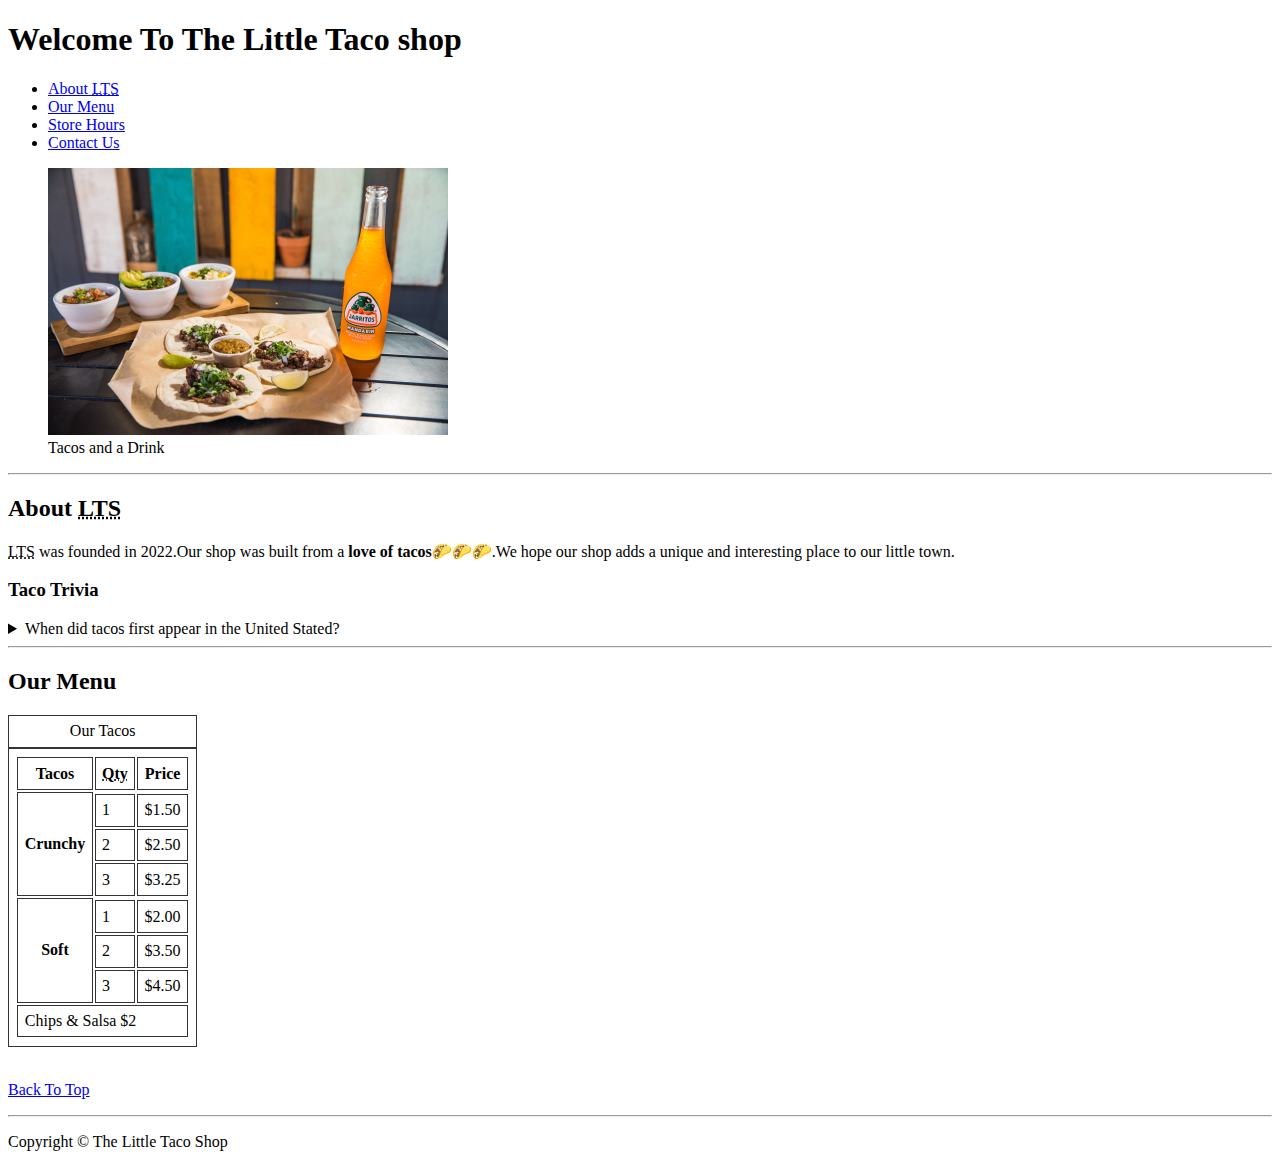
<file: index.html>
<!DOCTYPE html>
<html lang="en">
<head>
    <meta charset="UTF-8">
    <meta name="viewport" content="width=device-width, initial-scale=1.0">
    <title>The Little Taco Shop</title>
    <link rel="icon" href="favicon.ico" type="image/x-icon">
    <link rel="stylesheet" href="css/style.css" >
</head>
<body>
    <header> 
        <h1> Welcome To The Little Taco shop</h1>
        <nav>
            <ul>
                <li>
                    <a href="#about">About <abbr title="The Little Taco Shop">LTS</abbr></a>
                </li>
                <li>
                    <a href="#menu">Our Menu</a>
                </li>
                <li>
                    <a href="hours.html" target="_blank">Store Hours</a>
                </li>
                <li>
                    <a href="contact.html" target="_blank">Contact Us</a>
                </li>
            </ul>
        </nav>

        <figure>
          <img src="tacos_and_drink_400x267.png" alt="Tacos and a Drink" title=" We Love Tacos">
             <figcaption>
                Tacos and a Drink
             </figcaption>
        </figure>
    </header>

    <hr>

    <main>
        <article id="about">
                <h2>About <abbr title="Little Taco Shop">LTS</abbr></h2>
                 <p>
                    <abbr title="Little Taco Shop">LTS</abbr> was founded in <time datetime="2022">2022</time>.Our shop was built
                from a <strong>love of tacos</strong>🌮🌮🌮.We hope our shop adds a unique and 
                interesting place to our little town.
                 </p>

                <aside>
                    <h3>Taco Trivia</h3>
                    <details>
                        <summary>When did tacos first appear in the United Stated?</summary>
                        <p>
                            Jeffrey M. Pilcher, taco historian and professor of history at the University of Minnesota, says
                            the earliest mention of tacos in the United States are in a newspaper from <time
                                datetime="1905">1905</time>. (Source: <cite><a
                                    href="https://www.smithsonianmag.com/arts-culture/where-did-the-taco-come-from-81228162/"
                                    target="_blank">Smithsonian Magazine</a></cite>) 
                        </p>
                    </details>
                </aside>
        </article>

        <hr>

        <article id="menu">
                <h2>Our Menu</h2>
                <table>
                   <caption>Our Tacos</caption>
                     <thead>
                        <tr>
                            <th scope="col">Tacos</th>
                            <th scope="col"><abbr title="Quantity">Qty</abbr></th>
                            <th scope="col">Price</th>
                        </tr>
                     </thead> 
                     <tbody>
                        <tr>
                            <th rowspan="4">Crunchy</th>
                              <tr>
                                <td>1</td>
                                <td>$1.50</td>
                              </tr>
                              <tr>
                                <td>2</td>
                                <td>$2.50</td>
                              </tr>
                              <tr>
                                <td>3</td>
                                <td>$3.25</td>
                              </tr>
                        </tr>
                        <tr>
                            <th rowspan="4">Soft</th>
                             <tr>
                               <td>1</td>
                               <td>$2.00</td>
                             </tr>
                             <tr>
                               <td>2</td>
                               <td>$3.50</td>
                             </tr>
                             <tr>
                               <td>3</td>
                               <td>$4.50</td>
                             </tr>
                        </tr>
                     </tbody> 
                     <tfoot>
                        <tr>
                            <td colspan="3">Chips & Salsa $2</td>
                        </tr>
                     </tfoot> 
                    
                </table>
                <br>
                 <p>
                   <a href="#">Back To Top</a>
                 </p>
        </article>
    </main>

    <hr>

    <footer>
        <p>
          Copyright &copy; The Little Taco Shop
        </p>
    </footer>
</body>
</html>
</file>
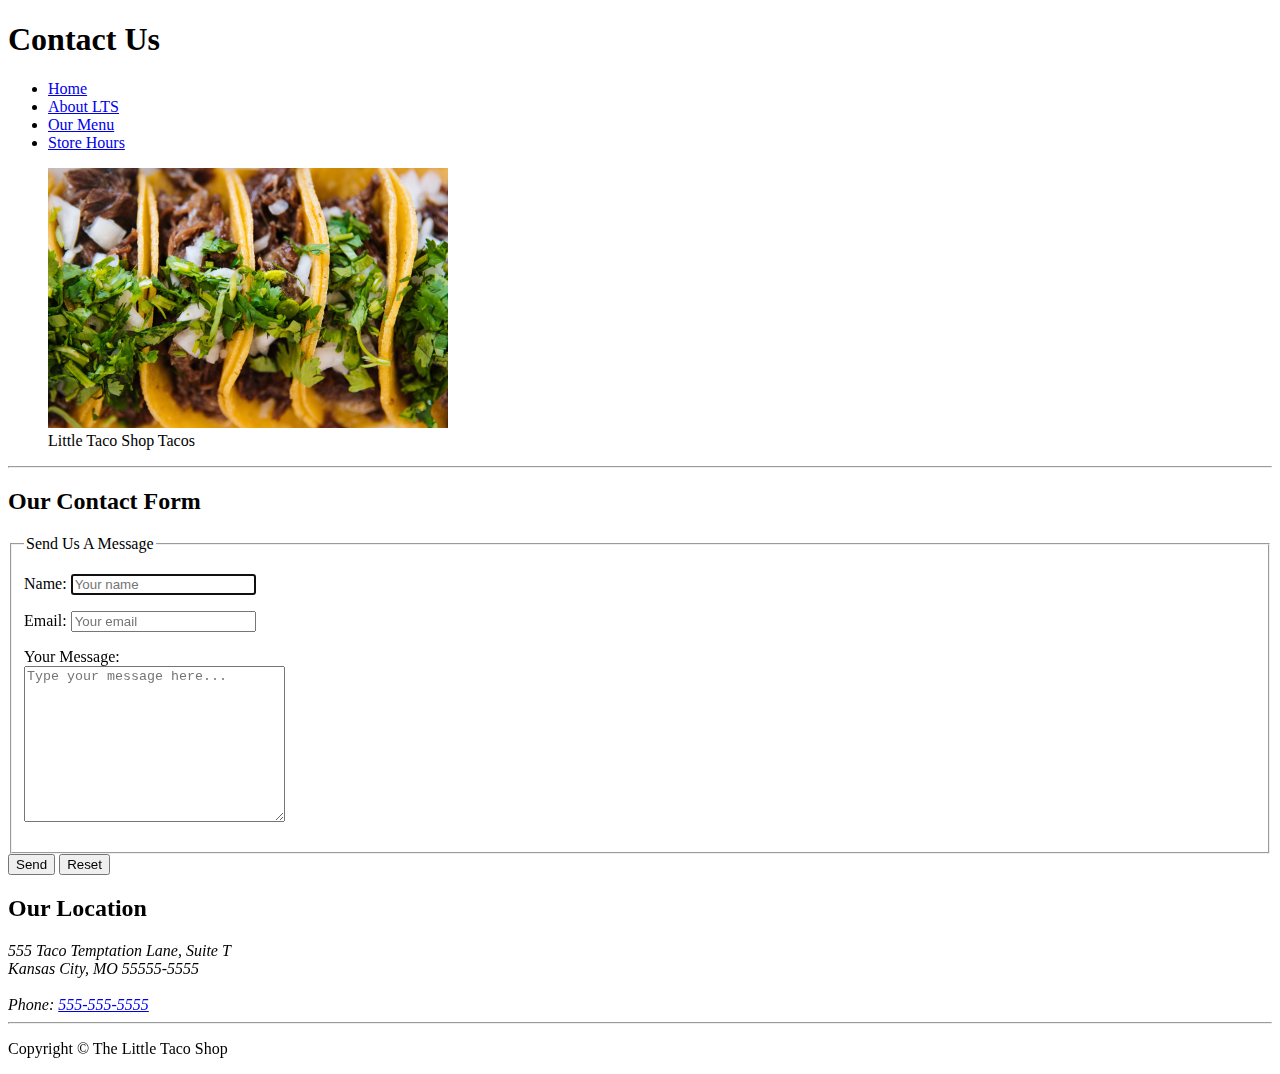
<file: contact.html>
<!DOCTYPE html>
<html lang="en">
<head>
    <meta charset="UTF-8">
    <meta name="viewport" content="width=device-width, initial-scale=1.0">
    <title>Contact Us-LTS</title>
</head>
<body>
    <header> 
      <h1>Contact Us</h1>
        <nav>
            <ul>
                <li>
                    <a href="index.html">Home</a>
                </li>
                <li>
                    <a href="/#about">About LTS</a>
                </li>
                <li>
                    <a href="/#menu">Our Menu</a>
                </li>
                <li>
                    <a href="hours.html">Store Hours</a>
                </li>
            </ul>
        </nav>
        <figure>
            <img src="tacos_close_up_400x260.png" alt="Little Taco Shop Tacos" title="Tacos ready to eat!"
                width="400" height="260">
            <figcaption>
                Little Taco Shop Tacos
            </figcaption>
        </figure>
    </header>

    <hr>

    <main>
        <article>
            <section>
                <h2>Our Contact Form</h2>
              <form action="https://httpbin.org/get" method="get">
                <fieldset>
                    <legend>Send Us A Message</legend>
                    <p>
                      <label for="name">Name:</label>
                      <input type="text" name="name" id="name" placeholder="Your name" autocomplete="on" required autofocus>
                    </p>
                    <p>
                        <label for="mail">Email:</label>
                        <input type="text" name="name" id="mail" placeholder="Your email" autocomplete="on" required >
                    </p>
                    <p>
                        <label for="messageBox">Your Message:</label>
                        <br>
                        <textarea id="messageBox" name="messageBox" rows="10" cols="30" placeholder="Type your message here..." required></textarea>
                    </p>
                </fieldset>
                <button type="submit">Send</button>
                <button type="reset">Reset</button>
              </form>
            </section>

            <section>
                <h2>Our Location</h2>
                <address>
                    555 Taco Temptation Lane, Suite T<br>
                    Kansas City, MO 55555-5555
                    <br><br>
                    Phone: <a href="tel:+5555555555">555-555-5555</a>
                </address>

            </section>
        </article>
    </main>

    <hr>

    <footer>
        <p>Copyright &copy; The Little Taco Shop</p>
    </footer>
</body>
</html>
</file>
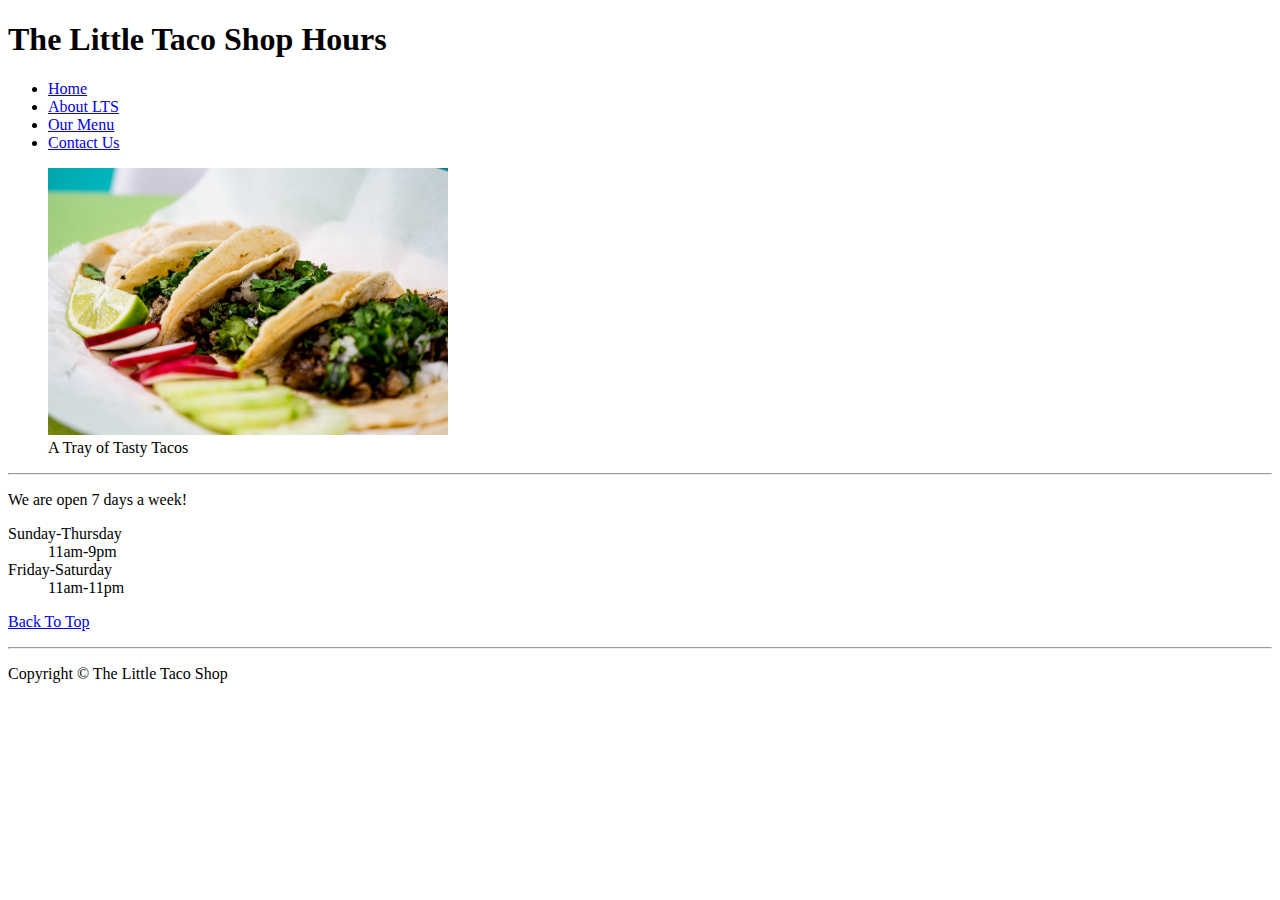
<file: hours.html>
<!DOCTYPE html>
<html lang="en">
<head>
    <meta charset="UTF-8">
    <meta name="viewport" content="width=device-width, initial-scale=1.0">
    <title>LTS Hours</title>
</head>
<body>
    <header> 
        <h1>The Little Taco Shop Hours</h1>
          <nav>
              <ul>
                  <li>
                      <a href="index.html">Home</a>
                  </li>
                  <li>
                      <a href="/#about">About LTS</a>
                  </li>
                  <li>
                      <a href="/#menu">Our Menu</a>
                  </li>
                  <li>
                      <a href="contact.html">Contact Us</a>
                  </li>
              </ul>
          </nav>
          <figure>
            <img src="tacos_tray_400x267.png" alt="A Tray of Tasty Tacos" title="We love trays of tacos!"
                width="400" height="267">
            <figcaption>
                A Tray of Tasty Tacos
            </figcaption>
          </figure>
      </header>

      <hr>

      <main>
        <section>
            <p>We are open 7 days a week!</p>
            <dl>
                <dt>Sunday-Thursday</dt>
                <dd>11am-9pm</dd>
                <dt>Friday-Saturday</dt>
                <dd>11am-11pm</dd>
            </dl>
            <p>
                <a href="#">Back To Top</a>
            </p>
        </section>
      </main>

      <hr>
      <footer>
          <p>Copyright &copy; The Little Taco Shop</p>
      </footer>
</body>
</html>
</file>
<file: css/style.css>
table,tr,th,td,caption{
    border: 1px solid #333;
    padding: 0.4rem;
}
</file>
